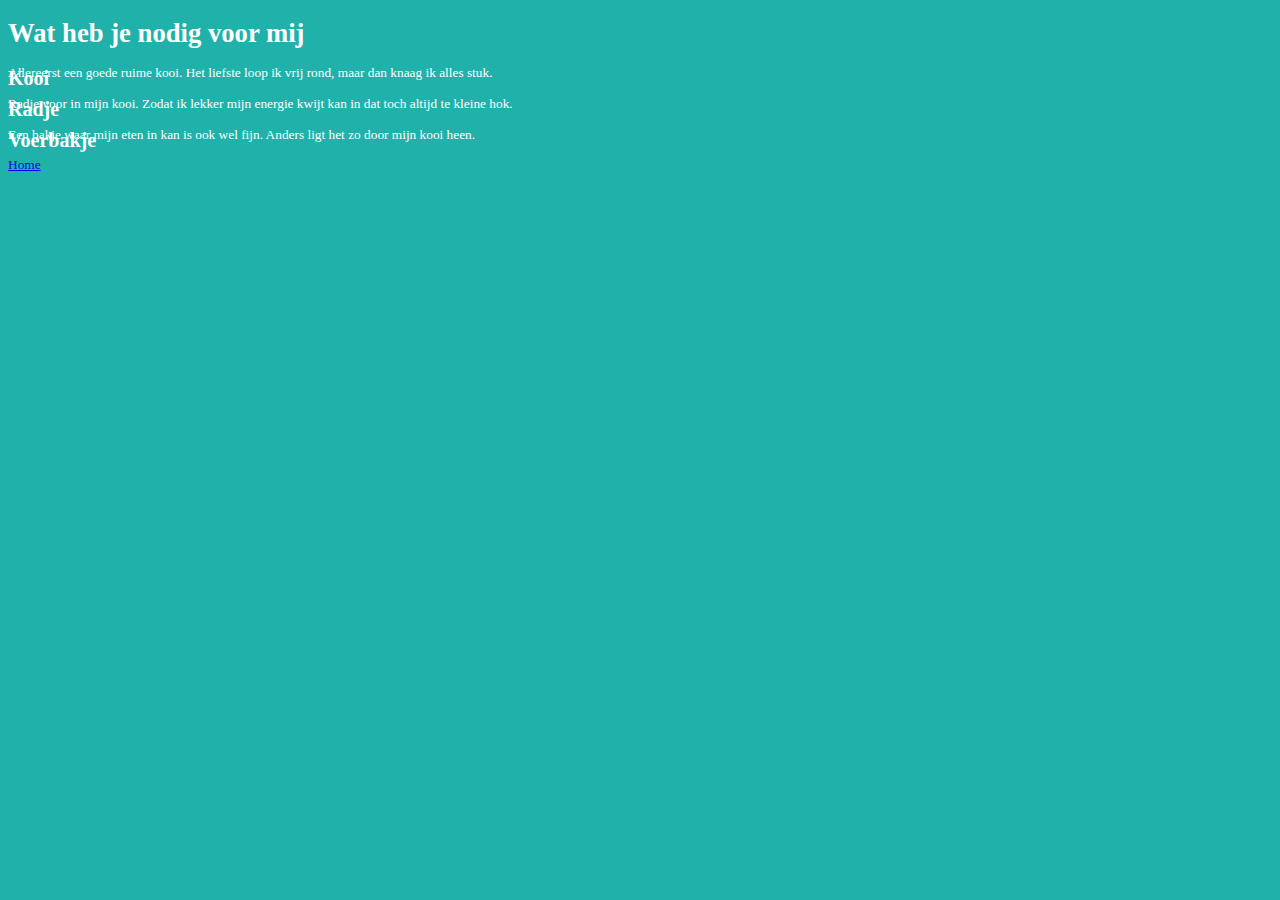
<file: Hackaton/benodigdheden.html>
<!DOCTYPE html>
<html>

<head>
    <link rel="stylesheet" type="text/css" href="styles.css">
    <title> Benodigdheden</title>
</head>

<body>
    <header>
        <h1>Wat heb je nodig voor mij</h1>
    </header>

    <main>
        <div class="box-3">
            <h2>Kooi</h2>
            <p>Allereerst een goede ruime kooi. Het liefste loop ik vrij rond, maar dan knaag ik alles stuk.
            </p>

            <h2>Radje</h2>
            <p>Radje voor in mijn kooi. Zodat ik lekker mijn energie kwijt kan in dat toch altijd te kleine hok.
            </p>

            <h2>Voerbakje</h2>
            <p>Een bakje waar mijn eten in kan is ook wel fijn. Anders ligt het zo door mijn kooi heen.</p>
        </div>
    </main>

    <footer>
        <a href="index.html">Home</a>
    </footer>
</body>

</html>
</file>
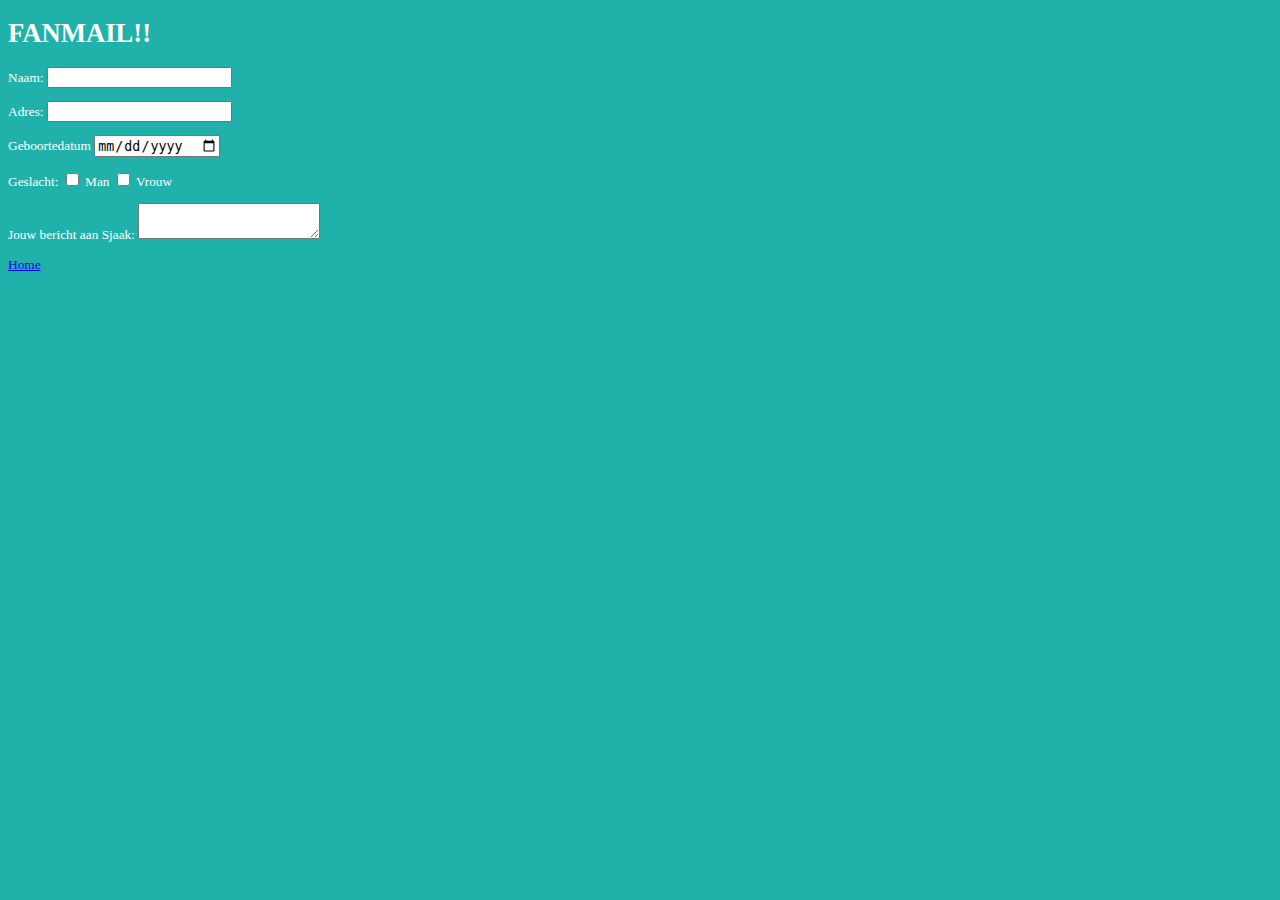
<file: Hackaton/contact.html>
<!DOCTYPE html>
<html>

<head>
    <link rel="stylesheet" type="text/css" href="styles.css">
    <title>Contactformulier</title>
</head>

<body>
    <header>
        <h1>FANMAIL!!</h1>
    </header>

    <form>
        <p>
            <label>Naam:</label>
            <input type="text" name="name">
        </p>
        <p>
            <label>Adres:</label>
            <input type="text" name="text:">
        </p>
        <p>
            <label>Geboortedatum</label>
            <input type="date" name="date">
        </p>
        <p>
            <label>Geslacht:</label>
            <input type="checkbox" name="man" value="man">
            <label for="man">Man</label>
            <input type="checkbox" name="vrouw" value="vrouw">
            <label for="vrouw">Vrouw</label>
        </p>
        <p>
            <label>Jouw bericht aan Sjaak:</label>
            <textarea> </textarea>
        </p>
    </form>

    <footer>
        <a href="index.html">Home</a>
    </footer>
</body>


</html>
</file>
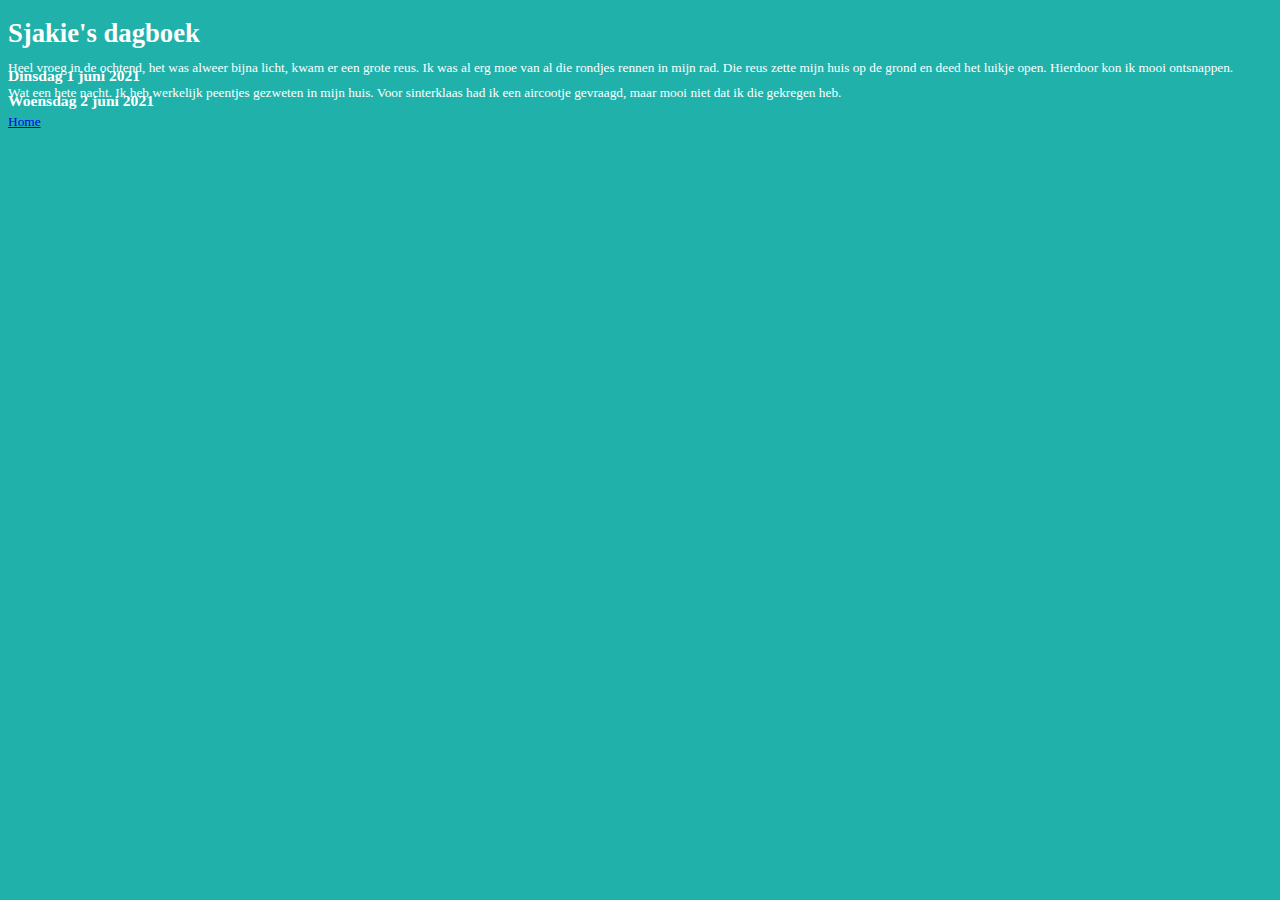
<file: Hackaton/dagboek.html>
<!DOCTYPE html>
<html>

<head>
    <link rel="stylesheet" type="text/css" href="styles.css">
    <title> Sjakie's dagboek</title>
</head>

<body>
    <header>
        <h1>Sjakie's dagboek</h1>
    </header>

    <main>
        <div class="box-2">
            <h3>Dinsdag 1 juni 2021</h3>
            <p>
                Heel vroeg in de ochtend, het was alweer bijna licht, kwam er een grote reus. Ik was al erg moe van al
                die rondjes rennen in mijn rad.
                Die reus zette mijn huis op de grond en deed het luikje open. Hierdoor kon ik mooi ontsnappen.
            </p>

            <h3>Woensdag 2 juni 2021</h3>
            <p>
                Wat een hete nacht. Ik heb werkelijk peentjes gezweten in mijn huis. Voor sinterklaas had ik een
                aircootje gevraagd, maar mooi niet dat
                ik die gekregen heb.
            </p>
        </div>
    </main>

    <footer>
        <a href="index.html">Home</a>
    </footer>
</body>

</html>
</file>
<file: Hackaton/styles.css>
.title {
    font-style: italic;
    font-size: 2cm;
    color: red;
    border: 5px solid black;
    margin: -5px
}

.box-1 {
    border: 2px dotted palevioletred;
    list-style: none;
    padding-left: 2%;
}

.box-1 li {
    display: inline;
    padding: 5% 10% 0% 0%;
}

.box-2 h3 {
    margin-bottom: -3%;
}

.box-3 h2 {
    margin-bottom: -3%;
}

@media only screen and (min-width: 600px){
    body {
                font-size: smaller;
                background-color: lightseagreen;
                color: white;
               }
            }
</file>
